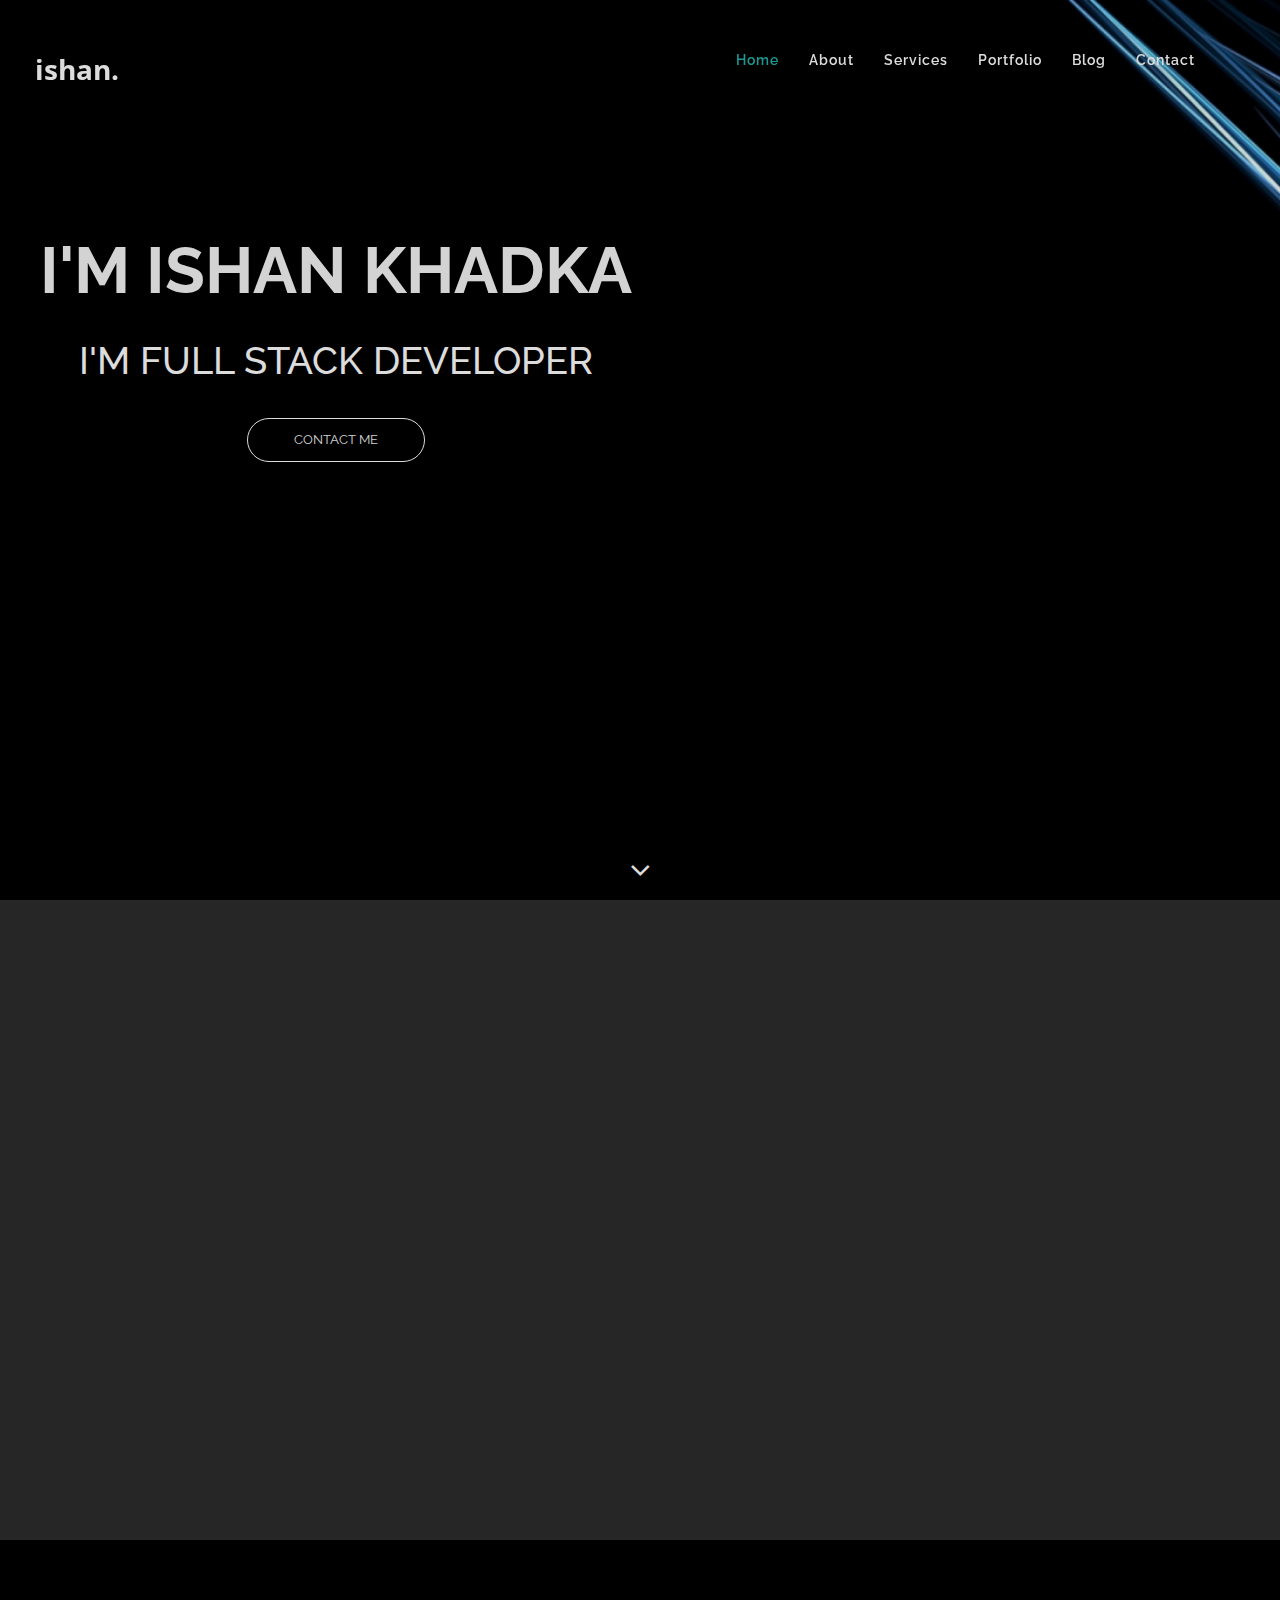
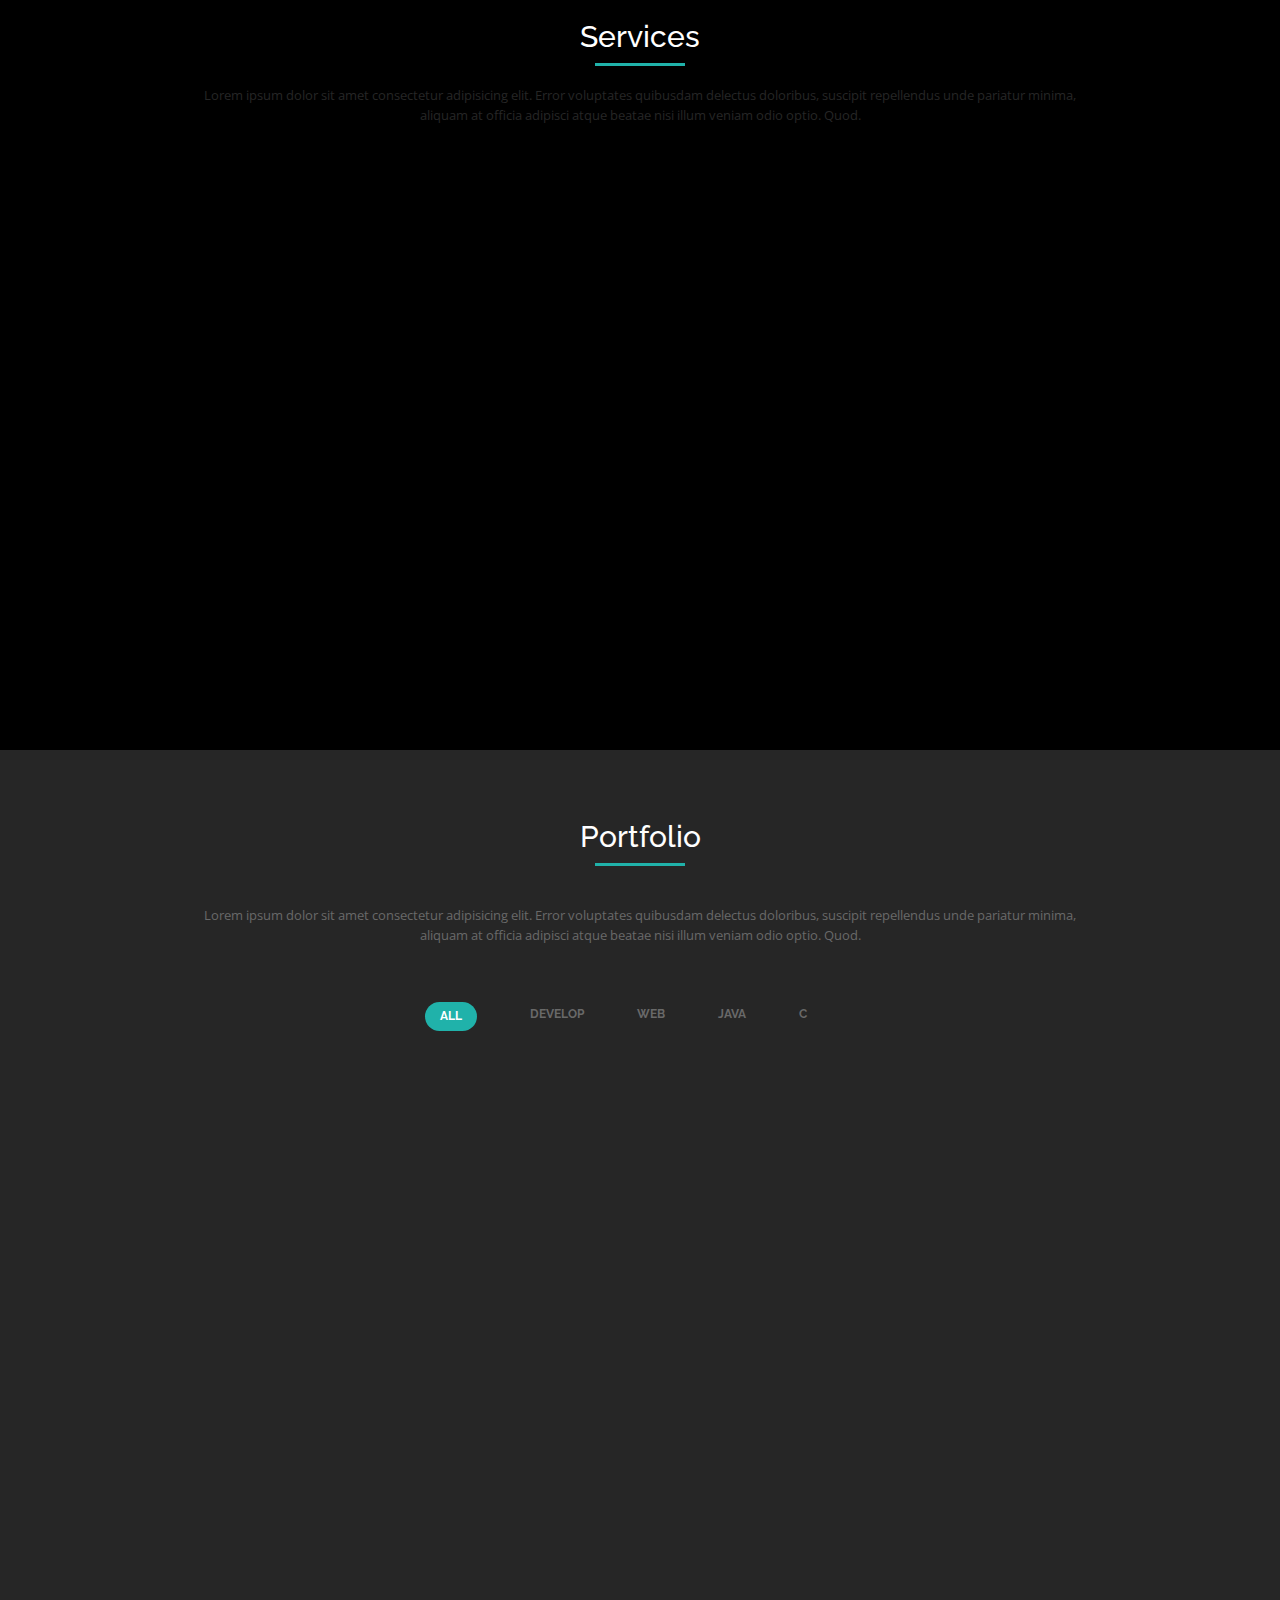
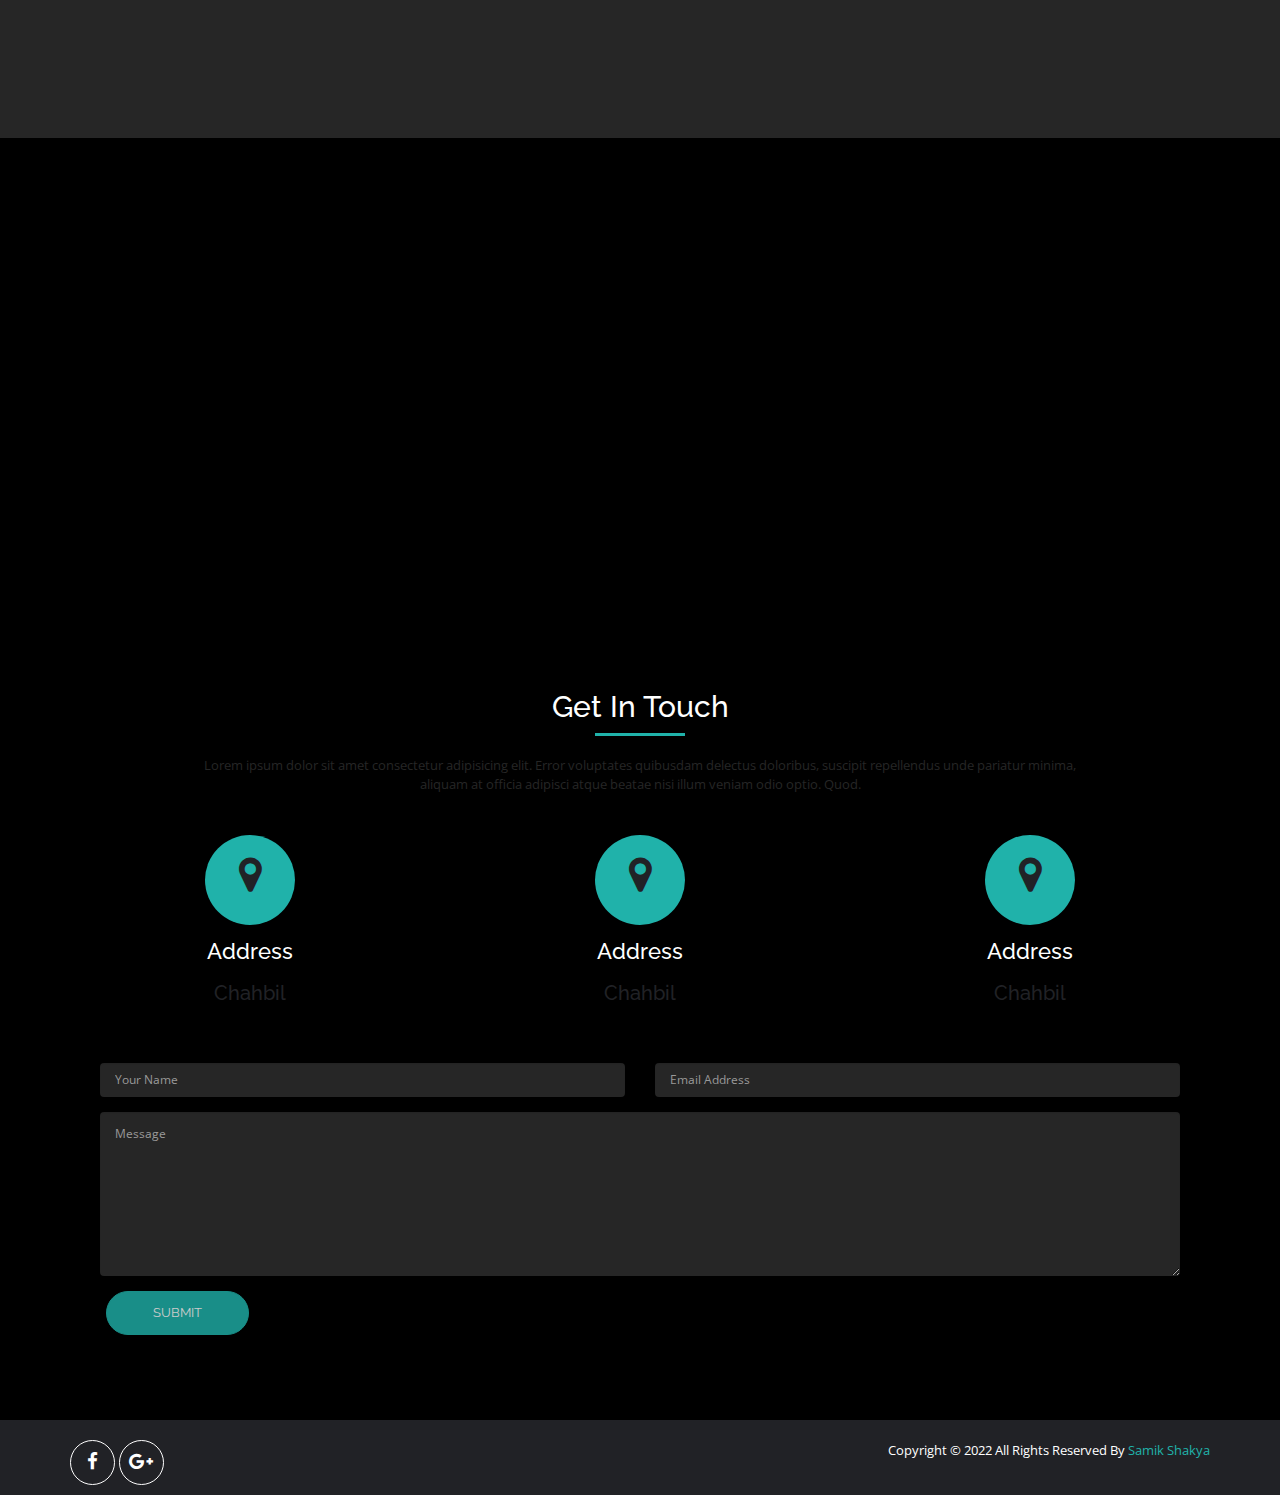
<file: index.html>
<!DOCTYPE html>
<html lang="en">

<head>
    <meta charset="UTF-8">
    <meta http-equiv="X-UA-compatible" content="IE=edge">
    <meta name="viewport" content="width=device-width, initial-scale=1.0">

    <title>PortFolio </title>

    <!-- Google Fonts -->
    <link href="https://fonts.googleapis.com/css?family=Raleway:100,200,300,400,500,600,700&display=swap" rel="stylesheet">
    <link href="https://fonts.googleapis.com/css?family=Open+Sans:300,400,600,700&display=swap" rel="stylesheet">

    <!-- font-awesome icon -->
    <link rel="stylesheet" href="CSS/font-awesome/css/font-awesome.min.css">

    <!-- Bootstrap CSS -->
    <link rel="stylesheet" href="CSS/bootstrap/bootstrap.css">

    <!-- Owl Carousel CSS -->
    <link rel="stylesheet" href="CSS/owl-carousel/owl.carousel.min.css">
    <link rel="stylesheet" href="CSS/owl-carousel/owl.theme.default.min.css">


    <!-- Animate CSS -->
    <link rel="stylesheet" href="CSS/animate/animate.css">


    <!--My Custom CSS -->
    <link rel="stylesheet" href="CSS/style.css">
    
    <!-- Responsive CSS -->
    <link rel="stylesheet" href="CSS/responsive.css">



</head>

<body data-spy="scroll" data-target=".navbar" data-offset="65">

    <!-- Preloader -->
    <div id="preloader">
        <div id="status"> &nbsp; </div>
    </div>


    <header>
        <nav class="navbar navbar-fixed-top" id="navbardone">
            <div class="container-fluid">
                <div class="site-nav-wrapper">
                    <div class="navbar-header">
                   
                        <!-- Mobile menu open button -->
                        <span id="mobile-nav-open-btn">&#9776;</span>
                        <a class="navbar-brand smooth-scroll" href="#home">
                          <p class="navbar-left">ishan.</p>
                        </a>
                    </div>

                    <!-- Main menu -->
                    <div class="container">
                        <div class="collapse navbar-collapse">
                            <ul class="nav navbar-nav pull-right" id="navitem">
                                <li class="home active"><a class="smooth-scroll" href="#home">Home</a></li>
                                <li class="about"><a class="smooth-scroll" href="#about">About</a></li>
                                <li class="services"><a class="smooth-scroll" href="#services">Services</a></li>
                                <li class="portfolio "><a class="smooth-scroll" href="#portfolio">Portfolio</a></li>
                                <li class="contact "><a class="smooth-scroll" href="#testimonial">Blog</a></li>
                                <li class="contact "><a class="smooth-scroll" href="#contact">Contact</a></li>
                                
                            </ul>
                        </div>
                    </div>
                    <!-- Mobile menu -->
                    <div id="mobile-nav">
                        <span id="mobile-nav-close-btn">&times;</span>
                        <div id="mobile-nav-content">
                            <ul class="nav">
                                 <li><a class="smooth-scroll" href="#home">Home</a></li>
                                <li><a class="smooth-scroll" href="#about">About</a></li>
                                <li><a class="smooth-scroll" href="#services">Services</a></li>
                                <li><a class="smooth-scroll" href="#portfolio">Portfolio</a></li>
                                <li><a class="smooth-scroll" href="#testimonial">Blog</a></li>
                                <li><a class="smooth-scroll" href="#contact">Contact</a></li>
                                
                            </ul>
                        </div>
                    </div>
                    
                </div>
            </div>
        </nav>
    </header>

    <!--HOME SECTION -->

    <section id="home">
     
        <div id="home-image" style="background-image: url('image/Home.png');">



            <div id="home-overlay"></div>
            <!--Home content -->

            <div id="home-content">
                <div id="home-content-inner" class="text-center">
                    <div id="home-heading">
                        <h1 id="home-heading-1"> <br> <br><br>I'm Ishan Khadka</h1><br>
                        <h1 id="home-heading-2"><span>I'm Full Stack Developer</span></h1>
                    </div>


                    <!-- FOR BUTTON -->
                    <div id="home-btn">
                        <a class="btn btn-general btn-home smooth-scroll" href="#about" title="Contact Me" role="button">Contact Me</a>
                    </div>
                </div>
            </div>
            <!--Arrow Down -->
            <a href="#about" id="arrow-down" class="smooth-scroll" title="Start">
                <i class="fa fa-angle-down"></i>
            </a>
        </div>
    </section>

    <!-- About Section -->
   
    <section id="about">

        <div id="about-01">

            <div class="content-box-lg">

                <div class="container">

                    <div class="row">

                        <!-- About Left Side -->
                        <div class="col-md-6 col-sm-12 wow slideInLeft" data-wow-duration="1s">

                            <div id="about-left">
                             
                                    <img src="image/About.png" alt="">
                               
                            </div>

                        </div>

                        <!-- About Right Side -->
                        <div class="col-md-6 col-sm-12 wow slideInRight" data-wow-duration="1s">

                            <div id="about-right">
                                <h2>About Me</h2>
                                <h3>Hello There, I'm <span>Ishan Khadka</span></h3>
                                <p>Lorem ipsum dolor sit amet, consectetur adipisicing elit. Sapiente aspernatur harum libero et nostrum sequi consequatur, tempore accusamus ab esse, voluptatem laudantium voluptas rerum? Laborum id ad alias saepe nemo,alias saepe ne consequatur.</p>

                                <p>Lorem ipsum dolor sit amet, consectetur adipisicing elit. Tenetur asperiores ad culpa similique, ratione dicta. Cumque, officia. Velit et inventore hic, unde, eum ea! Vitae dolores culpa molestias, in ratione.</p>
                                <button class="btn btn-general btn-yellow" name="submit" title="Submit" role="button">Download Resume</button>

                            </div>

                        </div>

                    </div>

             
                </div>

            </div>

        </div>

     

    </section>




<section id="services">
    <div id="our-services">
        <div class="content-box-md">
        <div id="service-heading" class="heading-all">
            
            <h2>Services</h2>
            <hr>
                    <div class="services-head header-text" >
                        <div class="services-text para-text">
                    <p>
                        Lorem ipsum dolor sit amet consectetur adipisicing elit. Error voluptates quibusdam delectus doloribus, suscipit repellendus unde pariatur minima, aliquam at officia adipisci atque beatae nisi illum veniam odio optio. Quod.
                    </p>
                </div>
                </div>
        </div>
   

            <div class="container">

                <div class="row">

                    <div class="col-md-4 col-sm-4 wow fadeInLeft">
                    
                        <div class="about-item text-center">
                            <i class="fa fa-trash"></i>
                            <h3>Web Design</h3>
                            
                            <p>Lorem ipsum dolor sit amet, consectetur adipisicing elit. Distinctio, eos asperiores nobis molestias nam. Ex quos dicta as.</p>
                        </div>

                    </div>
                    <div class="col-md-4 col-sm-4 wow fadeInUp" data-wow-duration="2s">
                     
                        <div class="about-item text-center">
                            <i class="fa fa-trash"></i>
                            <h3>Graphic Design</h3>
                            
                            <p>Lorem ipsum dolor sit amet, consectetur adipisicing elit. Distinctio, eos asperiores nobis molestias nam. Ex quos dicta as.</p>
                        </div>

                    </div>
                    <div class="col-md-4 col-sm-4  wow fadeInRight">
                      
                        <div class="about-item text-center">
                            <i class="fa fa-trash"></i>
                            <h3>Web Development</h3>
                            
                            <p>Lorem ipsum dolor sit amet, consectetur adipisicing elit. Distinctio, eos asperiores nobis molestias nam. Ex quos dicta as.</p>
                        </div>

                    </div>

                    
                    <div class="col-md-4 col-sm-4 wow fadeInLeft">
                    
                        <div class="about-item text-center">
                            <i class="fa fa-trash"></i>
                            <h3>Web Tech</h3>
                            
                            <p>Lorem ipsum dolor sit amet, consectetur adipisicing elit. Distinctio, eos asperiores nobis molestias nam. Ex quos dicta as.</p>
                        </div>

                    </div>
                    <div class="col-md-4 col-sm-4 wow fadeInUp" data-wow-duration="2s">
                    
                        <div class="about-item text-center">
                            <i class="fa fa-trash"></i>
                            <h3>Web Developer</h3>
                            
                            <p>Lorem ipsum dolor sit amet, consectetur adipisicing elit. Distinctio, eos asperiores nobis molestias nam. Ex quos dicta as.</p>
                        </div>

                    </div>
                    <div class="col-md-4 col-sm-4  wow fadeInRight">
                     
                        <div class="about-item text-center">
                            <i class="fa fa-trash"></i>
                            <h3>Web Programmer</h3>
                            
                            <p>Lorem ipsum dolor sit amet, consectetur adipisicing elit. Distinctio, eos asperiores nobis molestias nam. Ex quos dicta as.</p>
                        </div>

                    </div>

                </div>

            </div>

        </div>

    </div>
</section>



<!-- Portfolio Images-->
<section id="portfolio">



    <div class="content-box-md">
        <div id="portfolio-heading" class="heading-all">
            
            <h2>Portfolio</h2>
            <hr>
                    <div class="services-head header-text" >
                        <div class="services-text para-text">
                    <p class="portfolio-text">
                        Lorem ipsum dolor sit amet consectetur adipisicing elit. Error voluptates quibusdam delectus doloribus, suscipit repellendus unde pariatur minima, aliquam at officia adipisci atque beatae nisi illum veniam odio optio. Quod.
                    </p>
                </div>
                </div>
        </div>

        <div class="container">

            <div class="row">

          

                <div class="col-md-12">

                    <!-- Portfolio Items Filters -->
                    <div id="isotope-filters" class="justify-content-center align-items-center text-center">

                        <button class="btn active" data-filter="*"><span>All</span></button>
                        <button class="btn" data-filter=".logo"><span>develop</span></button>
                        <button class="btn" data-filter=".web"><span>Web</span></button>
                        <button class="btn" data-filter=".mobile"><span>Java</span></button>
                        <button class="btn" data-filter=".desktop"><span>C</span></button>

                    </div>

                </div>

            </div>

        </div>

        <section id="portfolio-wrapper" class="wow slideInUp" >

         
            <div class="container-fluid">

                <div class="row ">

                    <div id="isotope-container">

                        <div class="col-md-3 col-sm-6 col-xs-12 desktop">

                            <div class="portfolio-item">

                                <img src="img/portfolio/005.jpg" class="img-responsive" >

                                    <div class="portfolio-item-overlay">
                                        <div class="portfolio-item-details text-center">

                                       
                                            <h3>Logo</h3>


                                            
                                            <p>Desktop, Design</p>

                                        </div>

                                    </div>
                                </a>

                            </div>

                        </div>
                        <div class="col-md-3 col-sm-6 col-xs-12 web">
                          
                            <div class="portfolio-item">

                                <img src="img/portfolio/005.jpg" class="img-responsive" >

                                    <div class="portfolio-item-overlay">
                                        <div class="portfolio-item-details text-center">

                                       
                                            <h3>Photoshop</h3>

                                           

                                            
                                            <p>Web Design, Illustration</p>

                                        </div>

                                    </div>
                                </a>

                            </div>
                        </div>
                        <div class="col-md-3 col-sm-6 col-xs-12 web mobile logo">
                           <div class="portfolio-item">

                                <img src="img/portfolio/005.jpg" class="img-responsive" >
                                <div class="portfolio-item-overlay">
                                        <div class="portfolio-item-details text-center">
                                       
                                            <h3>
                                                Web Design
                                            </h3>
                                       
                                            
                                            <p>
                                                Video, web
                                            </p>
                                        </div>
                                    </div>
                                </a>

                            </div>
                        </div>
                        <div class="col-md-3 col-sm-6 col-xs-12 logo web">
                           
                            <div class="portfolio-item">

                                <img src="img/portfolio/005.jpg" class="img-responsive" >
                                <div class="portfolio-item-overlay">
                                        <div class="portfolio-item-details text-center">
                                       
                                            <h3>
                                                Logo
                                            </h3>
                                         
                                            
                                            <p>
                                                desktop, Design
                                            </p>
                                        </div>
                                    </div>
                                </a>

                            </div>
                        </div>
                        <div class="col-md-3 col-sm-6 col-xs-12 web">
                   
                            <div class="portfolio-item">

                                <img src="img/portfolio/005.jpg" class="img-responsive" >
                                <div class="portfolio-item-overlay">
                                        <div class="portfolio-item-details text-center">
                                       
                                            <h3>
                                                Photoshop
                                            </h3>
                                      
                                            
                                            <p>
                                                Web Design, Illustration
                                            </p>
                                        </div>
                                    </div>
                                </a>

                            </div>
                        </div>
                        <div class="col-md-3 col-sm-6 col-xs-12 logo desktop">
                            
                            <div class="portfolio-item">

                                <img src="img/portfolio/005.jpg" class="img-responsive" >
                                <div class="portfolio-item-overlay">
                                        <div class="portfolio-item-details text-center">
                                       
                                            <h3>
                                                Logo
                                            </h3>
                                         
                                            
                                            <p>
                                                desktop, Design
                                            </p>
                                        </div>
                                    </div>
                                </a>

                            </div>
                        </div>
                        <div class="col-md-3 col-sm-6 col-xs-12 web mobile">
                         
                            <div class="portfolio-item">

                                <img src="img/portfolio/005.jpg" class="img-responsive" >

                                    <div class="portfolio-item-overlay">
                                        <div class="portfolio-item-details text-center">
                                       
                                            <h3>
                                                Photoshop
                                            </h3>
                                         
                                            
                                            <p>
                                                Web Design, Illustration
                                            </p>
                                        </div>
                                    </div>
                                </a>

                            </div>
                        </div>
                        <div class="col-md-3 col-sm-6 col-xs-12 web mobile">
                        
                            <div class="portfolio-item">

                                <img src="img/portfolio/005.jpg" class="img-responsive" >
                                <div class="portfolio-item-overlay">
                                        <div class="portfolio-item-details text-center">
                                       
                                            <h3>
                                                Mobile Design
                                            </h3>
                                        
                                            
                                            <p>
                                                Video, web
                                            </p>
                                        </div>
                                    </div>
                                </a>

                            </div>
                        </div>

                    </div>


                </div>

            </div>

        </section>

    </div>

</section>




 <!-- Testimonials -->
 <section id="testimonial">

<div class="container">

    <div class="row">

        <div class="col-md-12 col-sm-12 wow slideInLeft">
            <div id="testimonial-heading" class="heading-all">
            
                <h2>Testimonial</h2>
                <hr>
                        <div class="services-head header-text" >
                            <div class="services-text para-text">
                        <p class="testimonial-text">
                            Lorem ipsum dolor sit amet consectetur adipisicing elit. Error voluptates quibusdam delectus doloribus, suscipit repellendus unde pariatur minima, aliquam at officia adipisci atque beatae nisi illum veniam odio optio. Quod.
                        </p>
                    </div>
                    </div>
            </div>
        </div>

        <div class="col-md-12 col-sm-12 wow fadeIn" data-wow-duration="2s">

            <div id="testimonial-slider" class="owl-carousel owl-theme wow slideInRight">

    
                <div class="testimonial">

                    <div class="row">
                       
                        <div class="col-md-6 col-sm-6 col-xs-6">
                            <div class="stars text-left">
                                <i class="fa fa-star"></i>
                                
                            
                               
                            </div>
                        </div>
                    </div>

                    <p>Lorem ipsum dolor sit amet, consectetur adipisicing elit. Quidem quas totam, delectus sit corporis quos error qui. Minus cupiditate explicabo minima ea neque perferendis corporis sint earum quas impedit.</p>

                    <div class="client">

                        <div class="row">
                            <div class="col-md-2 col-sm-3 col-xs-6">
                                <img src="img/testimonial/clientimage.jpg" alt="client" class="img-responsive img-circle">
                            </div>
                            <div class="col-md-10 col-sm-3 col-xs-6">
                                <div class="client-name">
                                    <p>Sandeep Pandey</p>
                                    <p>Intern</p>
                                </div>
                            </div>

                        </div>

                    </div>

                </div>

               
                <div class="testimonial">

                    <div class="row">
                      
                        <div class="col-md-6 col-sm-6 col-xs-6">
                            <div class="stars text-left">
                                <i class="fa fa-star"></i>
                                <i class="fa fa-star"></i>
                                <i class="fa fa-star"></i>
                                <i class="fa fa-star"></i>
                                <i class="fa fa-star"></i>
                            </div>
                        </div>
                    </div>

                    <p>Lorem ipsum dolor sit amet, consectetur adipisicing elit. Quidem quas totam, delectus sit corporis quos error qui. Minus cupiditate explicabo minima ea neque perferendis corporis sint earum quas impedit.</p>

                    <div class="client">

                        <div class="row">
                            <div class="col-md-2 col-sm-3 col-xs-6">
                                <img src="img/testimonial/clientimage.jpg" alt="client" class="img-responsive img-circle">
                            </div>
                            <div class="col-md-10 col-sm-3 col-xs-6">
                                <div class="client-name">
                                    <p>Rahul Neupane</p>
                                    <p>Senior Developer</p>
                                </div>
                            </div>

                        </div>

                    </div>

                </div>

      
                <div class="testimonial">

                    <div class="row">
                    
                        <div class="col-md-6 col-sm-6 col-xs-6">
                            <div class="stars text-left">
                                <i class="fa fa-star"></i>
                                <i class="fa fa-star"></i>
                                <i class="fa fa-star"></i>
                         
                            </div>
                        </div>
                    </div>

                    <p>Lorem ipsum dolor sit amet, consectetur adipisicing elit. Quidem quas totam, delectus sit corporis quos error qui. Minus cupiditate explicabo minima ea neque perferendis corporis sint earum quas impedit.</p>

                    <div class="client">

                        <div class="row">
                            <div class="col-md-2 col-sm-3 col-xs-6">
                                <img src="img/testimonial/clientimage.jpg" alt="client" class="img-responsive img-circle">
                            </div>
                            <div class="col-md-10 col-sm-3 col-xs-6">
                                <div class="client-name">
                                    <p>Pranit Lama</p>
                                    <p>Junior Developer</p>
                                </div>
                            </div>

                        </div>

                    </div>

                </div>

            </div>

        </div>

    </div>

</div>

</section>
<!-- Testimonials Ends -->








    <!-- Contact -->
    <section id="contact">
        <div class="content-box-md">
        <div id="contact-heading" class="heading-all">

            <h2>Get In Touch</h2>
            <hr>
                    <div class="services-head header-text" >
                        <div class="services-text para-text">
                    <p>
                        Lorem ipsum dolor sit amet consectetur adipisicing elit. Error voluptates quibusdam delectus doloribus, suscipit repellendus unde pariatur minima, aliquam at officia adipisci atque beatae nisi illum veniam odio optio. Quod.
                    </p>
                </div>
                </div>
        </div>


<div class="contacticon-wrapper">

            <div class="container">
                <div class="row justify-content-center text-center align-items-center">
                    <div class="col-md-12">
                        <div class="row justify-content-center text-center align-items-center">
                            <div class="contactbox">
                            <div class="col-md-4" >
                                <i class="fa fa-map-marker"></i>
                                <h4>Address</h4>
                                <h5>Chahbil</h5>
                            </div>
                        </div>

                        <div class="contactbox">
                            <div class="col-md-4">
                                <i class="fa fa-map-marker"></i>
                                <h4>Address</h4>
                                <h5>Chahbil</h5>
                            </div>
                        </div>
                        
                        <div class="contactbox">
                            <div class="col-md-4">
                                <i class="fa fa-map-marker"></i>
                                <h4>Address</h4>
                                <h5>Chahbil</h5>
                            </div>
                        </div>


                        </div>
                    </div>
                </div>
            </div>

            </div>






            <div class="container">

                <div class="row">



          
             
            <div class="col-md-12">

                <!-- Contact Right -->
                <div id="contact-right">

                    <form id="contact-foorm" >

                                <div class="row">

                                    <div class="col-md-6 col-sm-3">
                                        <div class="form-group">
                                            <input name="name" type="text" class="form-control" id="name" placeholder="Your Name">
                                        </div>
                                    </div>
                                    <div class="col-md-6 col-sm-6">
                                        <div class="form-group">
                                            <input name="email" type="email" class="form-control" id="email" placeholder="Email Address">
                                        </div>
                                    </div>
                              
                               

                                </div>
                                <div class="form-group">
                                    <textarea name="message" class="form-control" id="message" placeholder="Message"></textarea>
                                </div>

                                <div id="submit-btn">
                                    <button class="btn btn-general btn-yellow" name="submit" title="Submit" type="submit" role="button">Submit</button>
                                </div>

                            </form>

                        </div>

                    </div>

                </div>

            </div>

        </div>

    </section>






    
          <footer class="text-center">
        <div class="container">
            <div class="row">
                <div class="col-md-12">
                    <div class="col-md-6 col-sm-12">
                        <div class="row">
                            <ul class="social-list text-left">
                                <li><a href="#"><i class="fa fa-facebook fa-lg"></i></a></li>
                                <li><a href="#"><i class="fa fa-google-plus fa-lg"></i></a></li>
                            </ul>
                        </div>
                    </div>
                    
                    <div class="col-md-6 col-sm-12">
                        
                        <div class="row text-right  align-items-center justify-content-center">
                            <p >
                                Copyright &copy; 2022 All Rights Reserved By <span>Samik Shakya</span>
                            </p>
                           </div>
                    </div>
                  
                     
            
                        
                 </div>
                </div>
            </div>
        </div>

        <!-- Back To Top -->
        <a href="#home" id="back-to-top" class="btn btn-sm btn-yellow btn-back-to-top smooth-scroll " title="home" role="button">
            <i class="fa fa-angle-up"></i>
        </a>

    </footer>
       
       
       
       
       
       
       
       
       
       
       
       
       
       
       
       
               <!-- Jquery  -->
               <script src="js/jquery.js"></script>

  
        <script src="js/bootstrap/bootstrap.js"></script>


        <!-- Owl-Carousel JS -->
        <script src="js/owl-carousel/owl.carousel.min.js"></script>


        <!-- Javascript easing -->
        <script src="js/easing/jquery.easing.1.3.js"></script>


        <!-- Isotope -->
        <script src="js/isotope/isotope.pkgd.min.js"></script>

       

        <!-- wow js -->
        <script src="js/wow/wow.min.js"></script>

    

        <!-- Custom JS -->
        <script src="js/script.js"></script>

</body>

</html>
</file>
<file: CSS/style.css>
/* Generic CSS(html,body) */

html,
body {
    height: 100%;
}

body {
    color: #212226;
    position: relative;
}

h1,
h2,
h3,
h4,
h5,
h6 {
    font-family: "Raleway", sans-serif;
}

p {
    font-family: "Open Sans", sans-serif;
    font-size: 13px;
    font-weight: 400;
    line-height: 24px;
}

section {
    background: #000;
    overflow: hidden;
}

/* preloader loading screen */

#preloader {
    background-color: #000;
    position: fixed;
    top: 0;
    bottom: 0;
    left: 0;
    right: 0;
    z-index: 9999;
}

#status {
    background-image: url(../img/preloader/preloader3.gif);
    background-repeat: no-repeat;
    color: white;
    background-color: black;
    height: 70px;
    width: 70px;
    position: absolute;
    left: 50%;
    top: 50%;
    margin-top: -35px;
    margin-left: -35px;
}

/*========================HOME  ===================================*/
#home {
    height: 100vh;
}

/*Background image */
#home-image {
    position: absolute;
    top: 50%;
    left: 50%;
    -webkit-transform: translateX(-50%) translateY(-50%);
    transform: translateX(-50%) translateY(-50%);
    min-width: 100%;
    min-height: 100%;
    width: auto;
    height: auto;
    background-image: url("../image/Home.png") no repeat;
    background-size: cover;
}



#home-content {
    width: 100%;
    height: 100%;
    display: flex;
    padding-left: 40px;
}

#home-content-inner {
    display: table-cell;
    vertical-align: middle;
}

/*FOR HOME HEADING */
#home-heading h1 {
    color: whitesmoke;
    font-size: 65px;
    font-weight: bold;
    text-transform: uppercase;
    display: inline-block;
}


#home-heading h1 span {
    font-size: 38px;
    color: #fff;
    font-weight: 500;
    position: relative;
    top: -20px;

}


/* FOR BUTTON */
.btn-general {
    font-family: "Raleway", sans-serif;
    border-radius: 28px;
    font-size: 13px;
    text-transform: uppercase;
    margin: 0 6px;
    position: relative;
    bottom: 0px;
    padding: 12px 46px 12px 46px;
    -webkit-transition: all 0.5s;
    transition: all 0.5s;
}

.btn-home {
    color: whitesmoke;
    border: 1px solid #fff;
}

.btn-home:hover,
.btn-home:focus {
    color: white;
    background-color: #20B2AA;
    border: 1px solid #20B2AA;
}




.btn-back-to-top {
    position: fixed;
    bottom: 20px;
    right: 20px;
    padding: 3px 15px;
    border-radius: 4px;
    font-size: 22px;
    display: none;
    cursor: pointer;
    opacity: 80%;
}

.btn-back-to-top:hover {
    opacity: 100%;
    color: white;
}




/*For arrow down */
#arrow-down {
    position: absolute;
    left: 50%;
    bottom: 20px;
    color: #fff;
    font-size: 32px;
    width: 32px;
    height: 32px;
    text-align: center;
    margin-left: -16px;
    z-index: 1;
}

#arrow-down:hover,
#arrow-down:focus {
    color: #20B2AA;
}





/*=====================ABOUT SECTION ======================= */

/*--------CONTENT BOX ----------- */

.content-box-lg {
    padding: 120px 0;
}

.content-box-md {
    padding: 60px 0;
}

.content-box-sm {
    padding: 90px 0;
}



#about {
    background-color: #262626;
    height: auto;
    margin-bottom: -100px;

}




/*ABOUT RIGHT */
#about-right p {
    margin-bottom: 30px;
    text-align: justify;
}


#about-right .btn-yellow {
    opacity: 80%;
    padding: 0 auto;
}

#about-right .btn-yellow:hover {
    opacity: 100%;
    color: #fff;
}

#about-bottom {
    margin-top: 60px;
}

#about-left img {
    height: 100%;
    width: 100%;
}



/*==============Our Services Part==================*/
#our-services {
    background-color: #000;
}


#our-services .content-box-md {
    padding: 60px 0;

}



.heading-all {
    color: #fff;
    font-weight: 400;
    font-size: 36px;
    text-align: center;
}

.header-text {
    display: flex;
    justify-content: center;
    flex-wrap: wrap;
    text-align: center;
}

.para-text {
    justify-content: center;
    display: inline-block;
    max-width: 70%;
    color: #262626;
}

#our-services .para-text {
    margin-bottom: 40px;
}



.about-item {
    background-color: #262626;
    padding: 30px 50px;
    margin-bottom: 20px;
    -webkit-box-shadow: 0 0 10px rgba(0, 0, 0, .1);
    box-shadow: 0 0 10px rgba(0, 0, 0, .1);
}



.about-item i {
    font-size: 42px;
    margin: 0;
    color: white;
}

.about-item h3 {
    font-size: 18px;
    margin-bottom: 10px;
    color: #fff;
    opacity: 80%;
    text-transform: capitalize;
    font-weight: 600;
}

hr {
    width: 90px;
    height: 3px;
    background-color: #20B2AA;
    margin: 0 auto;
    margin-bottom: 20px;
    border: none;
}

.about-item p {
    margin-top: 20px;
    color: #696969;
}


/* Hover state */

.about-item:hover {
    background-color: rgba(32, 178, 170, 0.8);

}

.about-item:hover i,
.about-item:hover h3,
.about-item:hover p {
    color: #fff;
}

.about-item:hover hr {
    background-color: #fff;
}

.about-item:hover i {
    transform: translateY(-20px);
}


/* Smooth transition */

.about-item,
.about-item i,
.about-item hr {
    -webkit-transition: all 400ms ease-in-out;
    transition: all 400ms ease-in-out;
}

.about-item h3,
.about-item p {
    -webkit-transition: all 400ms linear;
    transition: all 400ms linear;
}



/*================||||||Navigation bar ||||||||||=========== */
.navbar {
    padding: 35px 0 20px 0;
    -webkit-transition: all 300ms linear;
    transition: all 300ms linear;
}

.site-nav-wrapper {
    padding: 0 85px;
}

.navbar-brand {
    padding: 13px 15px;
}

ul.navbar-nav>li>a {
    font-family: "Raleway", sans-serif;
    color: #fff;
    font-size: 14px;
    font-weight: 600;
    text-transform: capitalize;
    letter-spacing: 1px;
}


ul.navbar-nav>li.active>a {
    color: #20B2AA;
    text-decoration: none;
    background: none;
}

ul.navbar-nav>li>a:focus {
    color: white;
    background: none;
}

ul.navbar-nav>li>a:hover,
ul.navbar-nav>li>a:active {
    background: none;
    color: #20B2AA;

}

/* White navigation */
.white-nav-top {
    background: #000;
    padding: 10px 0;
    -webkit-box-shadow: 0 8px 6px -9px #999;
    box-shadow: 0 8px 6px -9px #999;
    z-index: 2;
}

.white-nav-top ul.navbar-nav>li>a {
    color: #fff;
}




.white-nav-top ul.navbar-nav>li>a:hover,
.white-nav-top ul.navbar-nav>li>a:active {
    color: #20B2AA;
}


/*scroll spy active */
.white-nav-top ul.navbar-nav>li.active>a {
    color: #20B2AA;
    font-weight: 500;
}


.navbar-left {
    font-size: 28px;
    font-weight: bold;
    color: white;
}


/* Animation */
#home-heading-1,
#home-btn,
#arrow-down i {
    -webkit-animation-duration: 1.5s;
    animation-duration: 1.5s;
}

#home-heading-1 {
    -webkit-animation-delay: 1.3s;
    animation-delay: 1.3s;
}

#home-btn {
    -webkit-animation-delay: 1.5s;
    animation-delay: 1.5s;
}

#arrow-down i {
    -webkit-animation-delay: 2s;
    animation-delay: 2s;
}


ul.contact-details {
    list-style: none;
    padding: 0;
}

ul.contact-details li {
    font-family: "Open Sans", sans-serif;
    margin-top: 12px;
    display: -webkit-inline-box;
    display: -ms-inline-flexbox;
    display: inline-flex;
}

ul.contact-details li i {
    font-size: 20px;
    width: 45px;
}

#contact-left ul.social-list li a {
    color: #212226;
    border: 1px solid #212226;
    text-align: center;
}

#contact-left ul.social-list li a:hover {
    color: #fff;
    border-color: transparent;
}


/* Contact Right */

#contact-right {
    padding: 25px 30px;
    -webkit-box-shadow: 0 0 10px 0 rgba(0, 0, 0, 0.1);
    box-shadow: 0 0 10px 0 rgba(0, 0, 0, 0.1);
    border-radius: 4px;
    min-width: 500px;
}



#contact-right h4 {
    font-size: 24px;
}

#contact-right p {
    margin-bottom: 25px;

}

#contact-right form .form-control {
    font-family: "Open Sans", sans-serif;
    padding: 10px 15px;
    font-size: 12px;
    line-height: 24px;
    background-color: #262626;
    border: none;
    color: #fff;

}




#contact-right form textarea.form-control {
    min-height: 164px;
}

#submit-btn {
    opacity: 80%;
    transition: 0.35s linear;
}

#submit-btn:hover {
    opacity: 100%;
}



ul.social-list {
    padding: 0;
    margin-top: 20px;

}

ul.social-list li {
    display: inline-block;
    padding: 0;
    text-align: center;
}



ul.social-list li a {
    border: 1px solid #fff;
    width: 45px;
    height: 45px;
    display: inline-block;
    line-height: 40px;
    color: #fff;
    border-radius: 50%;
    -webkit-transition: all 400ms linear;
    transition: all 400ms linear;
}

ul.social-list li:nth-child(1) a:hover {
    background: #3b5998;
    border-color: transparent;
}


ul.social-list li:nth-child(2) a:hover {
    background: #dd4b39;
    border-color: transparent;
}




.btn-yellow {
    color: #fff;
    border: 1px solid #20B2AA;
    background-color: #20B2AA;
}

footer {
    background: #212226;

}


footer p {
    color: #fff;
    line-height: 60px;
}

footer p span {
    color: #20B2AA;
}








/* Mobile menu */
.navbar-header {
    position: relative;
}

#mobile-nav-open-btn {
    font-size: 30px;
    color: #20B2AA;
    cursor: pointer;
    z-index: 2;
    position: absolute;
    right: 0;
    top: 6px;
    display: none;
}

#mobile-nav {
    height: 100%;
    width: 100%;
    position: fixed;
    top: 0;
    left: 0;
    z-index: 3;
    background-color: #696969;
    -webkit-transition: all 300ms linear;
    transition: all 300ms linear;
    overflow-y: hidden;
}

#mobile-nav-close-btn {
    font-family: "Raleway", sans-serif;
    font-size: 70px;
    color: #212226;
    font-weight: 400;
    cursor: pointer;
    position: absolute;
    top: -9px;
    right: 13px;
    -webkit-transition: .3s;
    transition: .3s;
}

#mobile-nav-content {
    text-align: center;
    width: 100%;
    margin-top: 30px;
    position: relative;
    top: 10%;
}

#mobile-nav ul li {
    margin-bottom: 20px;
}

#mobile-nav a {
    font-family: "Raleway", sans-serif;
    font-size: 18px;
    color: #212226;
    font-weight: 400;
    text-transform: uppercase;
    display: inline;
    -webkit-transition: .3s;
    transition: .3s;
}

/*mobile nav hover effect*/

#mobile-nav a:hover,
#mobile-nav a:focus,
#mobile-nav-close-btn:hover,
#mobile-nav-close-btn:focus {
    color: #20B2AA;
    background: none;
}

/*scroll spy active */
.white-nav-top #mobile-nav ul.nav>li.active>a {
    color: #20B2AA;
    font-weight: 500;
}





.contacticon-wrapper {
    margin-top: 30px;
    margin-bottom: -30px;
}

.contactbox i {
    font-size: 40px;
    height: 90px;
    width: 90px;
    background-color: #20B2AA;
    border-radius: 50%;
    text-align: center;
    line-height: 2;
}

.contactbox h4 {
    font-size: 22px;
    line-height: 1.5;
    color: #fff;
}

.contactbox h5 {
    font-size: 20px;
    margin-bottom: 30px;
    line-height: 1.5;
}




#about-right {
    color: white;
}

#about-right h2 {
    font-size: 40px;
    font-weight: bold;
}

#about-right {
    margin-top: -20px;
}

#about-right p {
    color: #696969;
}

#about-right h3 {
    font-size: 30px;
    margin-bottom: 20px;
}

#about-right h3>span {
    color: #20B2AA;
    text-transform: capitalize;
}

#about-right h2,
h3,
p {
    line-height: 1.5;
}

#about-left img {
    transform: translateY(-60px);
    height: 500px;
    width: 400px;
}





/*====================Portfolio *==========================*/
#portfolio .content-box-md {
    padding: 50px 0;
}



.portfolio-item {
    overflow: hidden;
    position: relative;

}

#portfolio-wrapper {
    background: none;
}

#portfolio-heading p {
    color: #696969;
}


/* Filters CSS */

#isotope-filters {
    margin-bottom: 10px;
    padding: 20px 25px 20px 0;
}

#isotope-filters button {
    font-family: "Raleway", sans-serif;
    font-size: 12px;
    font-weight: 700;
    text-transform: uppercase;
    background: transparent;
    -webkit-box-shadow: none;
    box-shadow: none;
    padding-right: 35px;
    outline: 0;
    color: #696969;
}

#isotope-filters button span {
    display: block;
    padding-bottom: 5px;
    -webkit-transition: border-color .4s ease-in-out;
    transition: border-color .4s ease-in-out;
}

#isotope-filters button.active span {
    color: #fff;
    background-color: #20B2AA;
    border: none;
    border-radius: 20px;
    padding: 6px 15px;
}


/* Zoom Effect */

.portfolio-item img {
    width: 100%;
    height: auto;
    -webkit-transition: -webkit-transform .5s ease;
    transition: -webkit-transform .5s ease;
    transition: transform .5s ease;
    transition: transform .5s ease, -webkit-transform .5s ease;
    margin-bottom: 20px;
}

.portfolio-item:hover img {
    -webkit-transform: scale(1.1);
    transform: scale(1.1);
}


/* Overlay Effect */

.portfolio-item-overlay {
    position: absolute;
    top: 0;
    bottom: 0;
    left: 0;
    right: 0;
    background: rgba(14, 14, 17, 0.9);
    cursor: -webkit-zoom-in;
    cursor: pointer;
    opacity: 0;
    -webkit-transition: all 0.5s ease;
    transition: all 0.5s ease;
}


/* Item Details Effect */

.portfolio-item-details {
    width: 100%;
    position: absolute;
    top: 50%;
    left: 0;
    -webkit-transform: translateY(-50%);
    transform: translateY(-50%);
}

.portfolio-item-details h3 {
    color: #20B2AA;
    text-transform: uppercase;
    font-size: 30px;
    margin: 0;
    padding: 0;
    -webkit-transform: translateY(-20%);
    transform: translateY(-20%);
    -webkit-transition: all 0.5s;
    transition: all 0.5s;
}

.portfolio-text {
    margin: 20px 0 30px 0;
}

#portfolio {
    background-color: #262626;
    height: auto;
}

.portfolio-item-details span {
    display: inline-block;
    border-top: 1px solid #fff;
    border-bottom: 1px solid #fff;
    height: 6px;
    width: 30px;
    margin: 11px auto 5px auto;
}

.portfolio-item-details p {
    font-size: 17px;
    color: #fff;
    text-transform: uppercase;
    margin: 0;
    padding: 0;
    -webkit-transform: translateY(20%);
    transform: translateY(20%);
    -webkit-transition: all 0.5s;
    transition: all 0.5s;
}


/* Show Overlay on mouse over */

.portfolio-item:hover .portfolio-item-details h3 {
    -webkit-transform: translateY(0);
    transform: translateY(0);
}

.portfolio-item:hover .portfolio-item-details p {
    -webkit-transform: translateY(0);
    transform: translateY(0);
}

.portfolio-item:hover .portfolio-item-overlay {
    opacity: 1;
}




/*========== Testimonial ====================> */

#testimonial {
    color: #262626;
    padding: 28px;



}

.stars i {
    color: #20B2AA;
    margin-bottom: 20px;
}


.client-name p {
    color: #fff;
}

#testimonial-slider {
    margin-top: 40px;

}


.testimonials {
    padding: 20px 45px 0 45px;

}

.testimonials h3 {
    font-size: 32px;
    line-height: 35px;
}

.testimonials p {
    line-height: 1.8;
    margin: 0;
    margin-bottom: 15px;
    font-family: 'Raleway', sans-serif;

}


.owl-theme .owl-nav [class*=owl-] {
    color: #212226;
    font-size: 50px;
    background: none;
    margin: 0;
}

.owl-theme .owl-nav [class*=owl-]:hover {
    background: none;
    color: #20B2AA;
}


.owl-dots .owl-dot.active span {
    background: #20B2AA !important;
    transform: scale(1.8);
}

.owl-dots .owl-dot span {
    transform: scale(1.3);
}


.client .row {
    margin-top: 20px;
}
</file>
<file: CSS/responsive.css>
/* Mobile menu */
.navbar-header{
    position: relative;
}

#mobile-nav-open-btn{
    font-size: 30px;
    color: #20B2AA;
    cursor: pointer;
    z-index: 2;
    position: absolute;
    right: 0;
    top: 6px;
    /*hide mobile navigation open button*/
    display: none;
}

#mobile-nav {
    /*By default mobiel nav will be hidden with height 0%*/
    height: 0%;
    width: 100%;
    position: fixed;
    top: 0;
    left: 0;
    z-index: 3;
    background-color: #696969;
    -webkit-transition: all 300ms linear;
    transition: all 300ms linear;
    overflow-y: hidden;
}

#mobile-nav-close-btn{
    font-family: "Raleway", sans-serif;
    font-size: 70px;
    color: #212226;
    font-weight: 400;
    cursor:pointer; 
    position: absolute;
    top: -9px;
    right: 13px;
    -webkit-transition: .3s;
    transition: .3s; 
}
 
#mobile-nav-content{
    text-align: center;
    width: 100%;
    margin-top: 30px; 
    position: relative;
    top: 10%;
}

#mobile-nav ul li {
    margin-bottom: 20px;
}

#mobile-nav a{
    font-family: "Raleway", sans-serif;
    font-size: 18px;
    color: #212226;
    font-weight: 400;
    text-transform: uppercase;
    display: inline;
    -webkit-transition: .3s;
    transition: .3s;
}

/*mobile nav hover effect*/

#mobile-nav a:hover,
#mobile-nav a:focus,
#mobile-nav-close-btn:hover,
#mobile-nav-close-btn:focus{
    color: #20B2AA;
    background: none;
}

/*scroll spy active */
.white-nav-top #mobile-nav ul.nav>li.active>a {
    color: #20B2AA;
    font-weight: 500;
}











/* large devices(desktops and laptops) */
@media (min-width: 1200px) and (max-width:1299px){
    .site-nav-wrapper {
        padding: 0 20px;
    }
    
}
    
/* medium devices (landscape tablets and medium desktops) */
@media (min-width:992px) and (max-width:1199px) {
     .site-nav-wrapper {
        padding: 0;
    }
    
 
    

    
}


@media (min-width : 992px) and (max-width: 1100px){

    
     .btn-general {
        padding: 8px 30px 8px 30px;
        font-size: 12px;
    }
    
      #home-image {
        background-position: center top;
    }
    
     #home-content-inner {
        position: relative;
       
    }
    
    #home-heading h1 {
        font-size: 55px;
    }
    
    
    
  
}
/* small devices (portrait tablets and small desktops) */
@media (min-width:768px) and (max-width:991px) {
    .site-nav-wrapper {
        padding: 0;
    }
    /*Home*/
    #home-heading h1 {
        font-size: 55px;
    }
    
    #home-content-inner {
        position: relative;
        top: 70px;
    }
    
    .btn-general {
        padding: 8px 35px 8px 35px;
        font-size: 10px;
    }
    
    .ul.office-details li{
        margin-right: 15px;
    }
    
    ul.office-details li i {
        width: 25px;
    }
    
       
    #photos {
        margin-top: -50px; 
    }
    #contact {
        margin-top: -50px;
    }
    #galleries {
        margin-top: -40px;
    }
    
     #home-image {
        background-position: center top;
    }
    

    
    
}

/* extra small devices (Landspaces phones and portrait tablets) */
@media (max-width:767px) {
    #home-heading h1 {
        font-size: 50px;
    }
    
    .btn-general {
       padding: 8px 25px 6px 25px;
        font-size: 10px;
    }
    
    
    #photos {
        margin-top: -55px; 
    }
    
    #contact {
        margin-top: -70px;
    }
    #galleries {
        margin-top: -100px;
    }

    
    /*contact section*/
    
    .contactimg img{
        width: 70%;
        position: relative; 
        left: 12.5%;   
    }
    
    #contact-left {
        text-align: center;
    }
    
    .office {
        margin-bottom: 40px;
    }
    
    ul.office-details li {
        display : block;
        margin-top: 25px;
    }
    ul.office-details li i {
        width: auto;
        display: block;
        margin-bottom: 3px;
    }
    
    ul.social-list {
        margin-bottom: 40px;
    }
   
    
    /*Navigation*/
    .navbar {
        padding: 20px 0;
        
    }
    
    
    .site-nav-wrapper, .white-nav-top {
        padding: 0;
    }
    
    
    /*Mobile menu open btn*/
    #mobile-nav-open-btn {
        display:block;
    }
    
    #home-image {
        background-position: center top;
    }
    
    #home-content-inner {
        position: relative;
        bottom: 45px;
        display: inline;
    }
     
    
}

@media (max-width: 730px){
    #home-heading h1 {
        font-size: 40px;
    }
    
    #home-content-inner {
        position: relative;
        top: 20px;
    }
}


@media (max-width : 620px)
{
        #home-heading h1 {
        font-size: 40px;
    }
    
    #home-content-inner {
        position: relative;
        top: 90px;
    }
    
}

@media (max-width: 520px) {
     #home-heading h1 {
        font-size: 35px;
    }
    
    #home-content-inner {
        position: relative;
        top: 60px;
    }
    .btn-general {
        padding: 8px 25px 6px 25px;
        font-size: 10px;
    }
}


/*Extra small devices*/
@media (max-width: 480px) {
    /* Home */
    #home-heading h1 {
        font-size: 29px;
    }
    
    #home-content-inner {
        position: relative;
        top: 85px;
    }
    .btn-general {
        font-size: 10px;
    }
}

@media (max-width : 375px){
    #home-heading h1 {
        font-size : 26px;
    }
}

@media (max-width : 360px){
    #home-heading h1 {
        font-size : 25px;
    }
}


@media (min-width:0) and (max-width: 767px) {
    .btn-back-to-top {
    position: fixed;
    bottom: 10px;
    right: 10px;
    padding: 3px 10px;
    border-radius: 4px;
    font-size: 16px;
    display: none;
}
    
.content-box-lg{
    padding: 90px 0;
}
    
    .vertical-heading {
        text-align: center;
        display: inline;
            }
    
    #about-left {
        margin-bottom: 20px;
        margin-right: 40px;
    }
    
   
}
</file>
